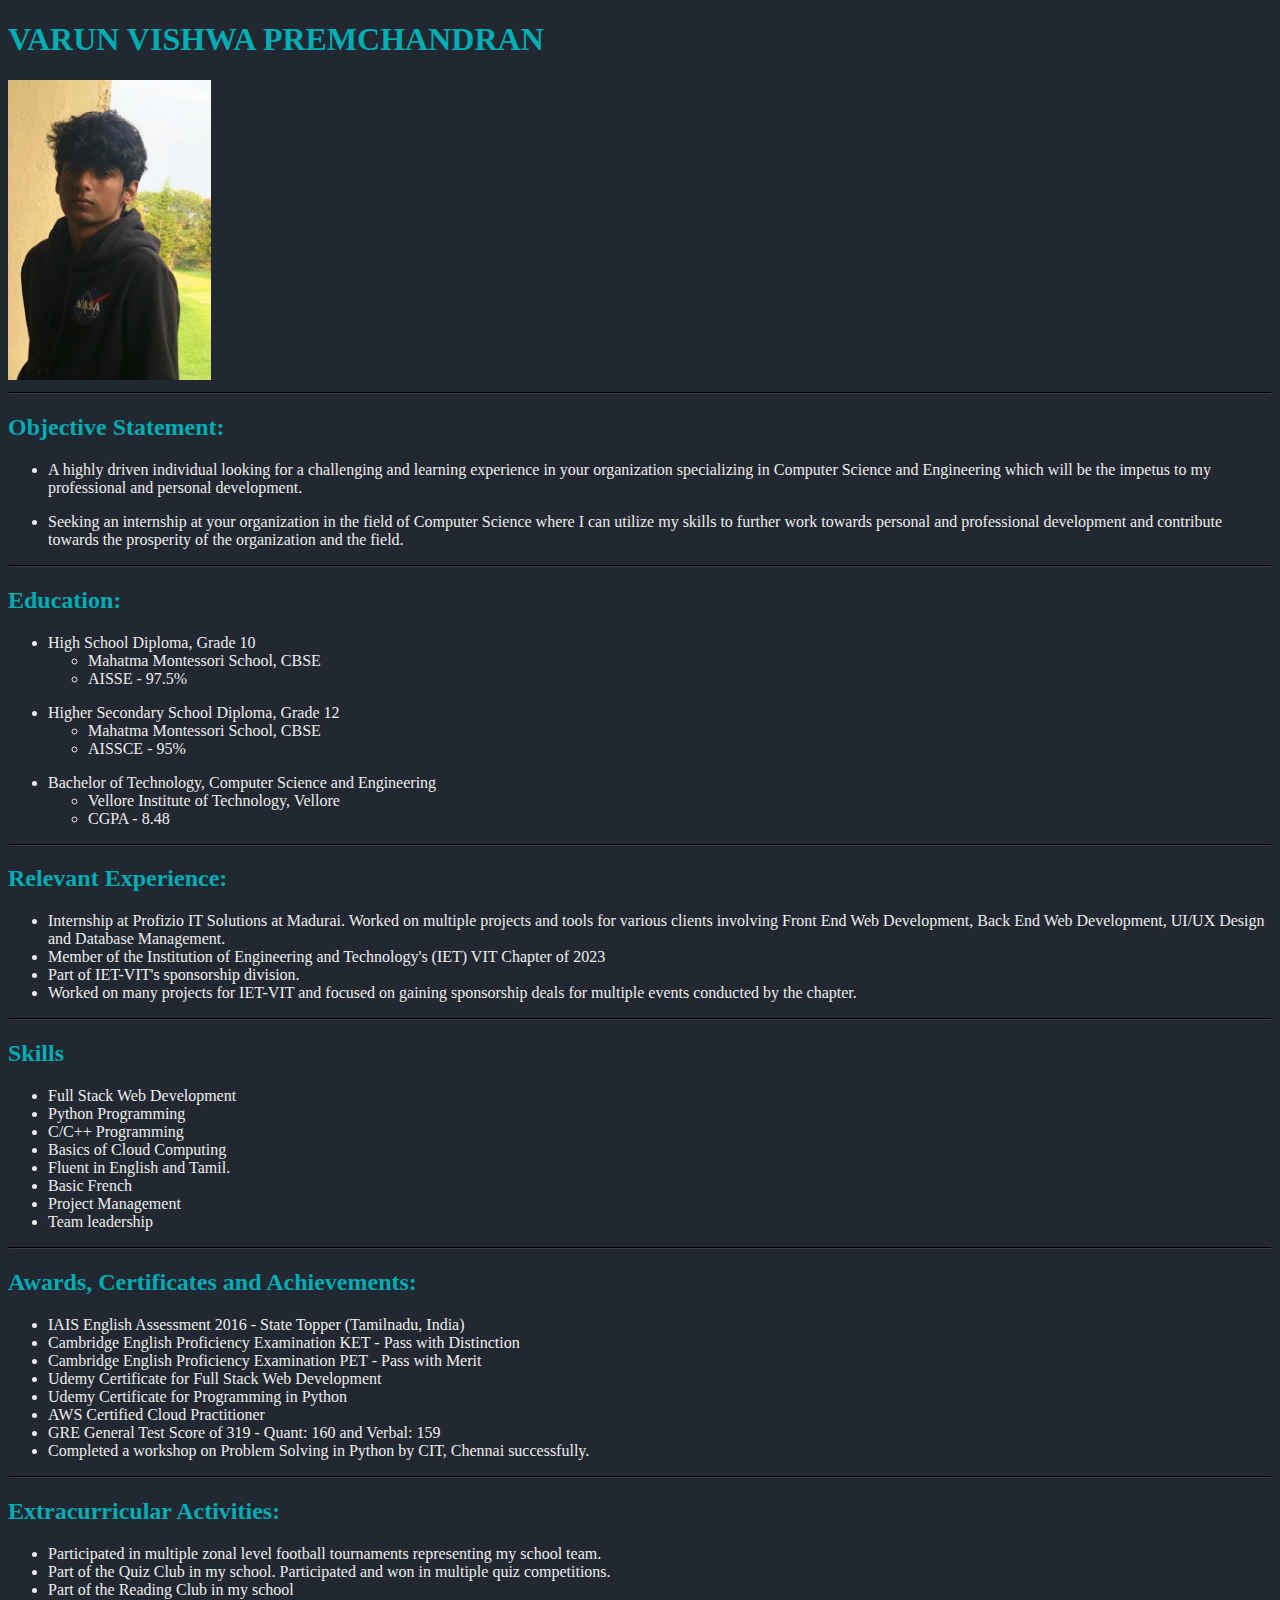
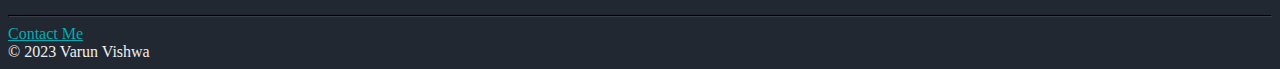
<file: index.html>
<!DOCTYPE html>
<html lang="en">

<head>
    <meta charset="UTF-8">
    <meta http-equiv="X-UA-Compatible" content="IE=edge">
    <meta name="viewport" content="width=device-width, initial-scale=1.0">
    <link rel="stylesheet" href="./styles.css"/>
    <title>Capstone Project 1 - My Resume</title>
</head>

<body>
    
            <h1>VARUN VISHWA PREMCHANDRAN</h1>
  
            <img src="./assets/images/My Photo.jpeg" alt="My Photo" height="300">
    

    <hr />

    <h2>Objective Statement:</h2>
    <ul class="white">
        <li><p>A highly driven individual looking for a challenging and learning experience in your organization specializing in Computer Science and Engineering which will be the impetus to my professional and personal development.</p></li>
        <li><p>Seeking an internship at your organization in the field of Computer Science where I can utilize my skills to further work towards personal and professional development and contribute towards the prosperity of the organization and the field.</p></li>
    </ul>
    
    <hr />
    
    <h2>Education:</h2>
    <ul class="white">
        <li>High School Diploma, Grade 10</li>
        <ul>
            <li>Mahatma Montessori School, CBSE</li>
            <li>AISSE - 97.5%</li>
        </ul>
    </ul>

    <ul class="white">
        <li>Higher Secondary School Diploma, Grade 12</li>
        <ul>
            <li>Mahatma Montessori School, CBSE</li>
            <li>AISSCE - 95%</li>
        </ul>
    </ul>

    <ul class="white">
        <li>Bachelor of Technology, Computer Science and Engineering</li>
        <ul>
            <li>Vellore Institute of Technology, Vellore</li>
            <li>CGPA - 8.48</li>
        </ul>
    </ul>
    
    <hr />
    
    <h2>Relevant Experience:</h2>
    <ul class="white">
        <li>Internship at Profizio IT Solutions at Madurai. Worked on multiple projects and tools for various clients involving Front End Web Development, Back End Web Development, UI/UX Design and Database Management.</li>
        <li>Member of the Institution of Engineering and Technology's (IET) VIT Chapter of 2023</li>
        <li>Part of IET-VIT's sponsorship division.</li>
        <li>Worked on many projects for IET-VIT and focused on gaining sponsorship deals for multiple events conducted by the chapter.</li>
    </ul>
    <hr />
    
    <h2>Skills</h2>
    <ul class="white">
        <li>Full Stack Web Development</li>
        <li>Python Programming</li>
        <li>C/C++ Programming</li>
        <li>Basics of Cloud Computing</li>
        <li>Fluent in English and Tamil.</li>
        <li>Basic French</li>
        <li>Project Management</li>
        <li>Team leadership</li>
    </ul>
    <hr />

    <h2>Awards, Certificates and Achievements:</h2>
    <ul class="white">
        <li>IAIS English Assessment 2016 - State Topper (Tamilnadu, India)</li>
        <li>Cambridge English Proficiency Examination KET - Pass with Distinction</li>
        <li>Cambridge English Proficiency Examination PET - Pass with Merit</li>
        <li>Udemy Certificate for Full Stack Web Development</li>
        <li>Udemy Certificate for Programming in Python</li>
        <li> AWS Certified Cloud Practitioner</li>
        <li>GRE General Test Score of 319 - Quant: 160 and Verbal: 159</li>
        <li>Completed a workshop on Problem Solving in Python by CIT, Chennai successfully.</li>
    </ul>
    <hr />

    <h2>Extracurricular Activities:</h2>
    <ul class="white">
        <li>Participated in multiple zonal level football tournaments representing my school team.</li>
        <li>Part of the Quiz Club in my school. Participated and won in multiple quiz competitions. </li>
        <li>Part of the Reading Club in my school</li>
    </ul>
    <hr />

    <a class="light_blue" href="./public/contact_me.html">Contact Me</a>

    
    <footer class="white">© 2023 Varun Vishwa</footer>




</body>

</html>
</file>
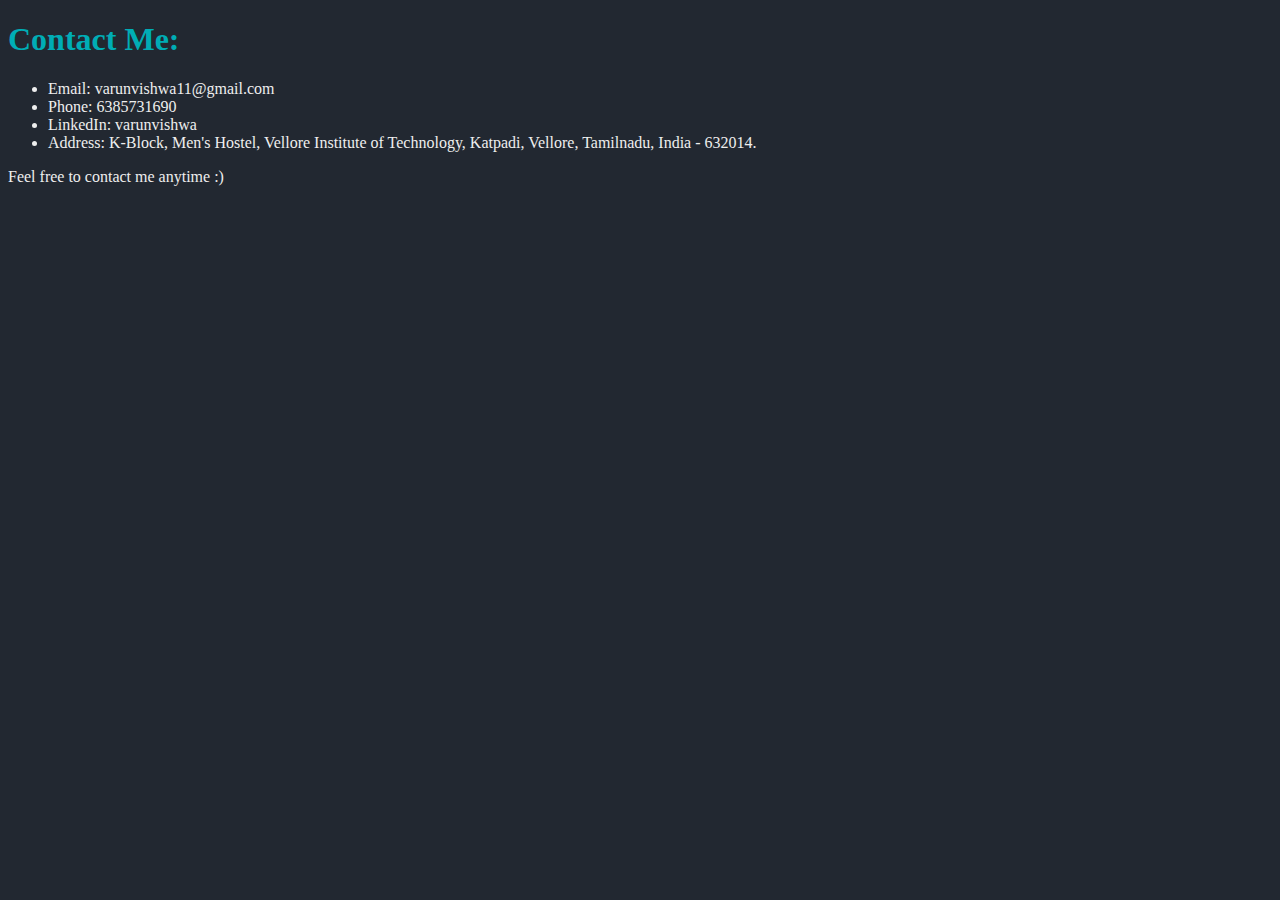
<file: public/contact-me.html>
<!DOCTYPE html>
<html lang="en">
    <head>
        <meta charset="UTF-8">
        <meta http-equiv="X-UA-Compatible" content="IE=edge">
        <meta name="viewport" content="width=device-width, initial-scale=1.0">
        <link rel="stylesheet" href="./contact_me_styles.css"/>
        <title>Contact Details</title>
    </head>

    <body>
        <h1>Contact Me:</h1>
        <ul class="white">
            <li>Email: varunvishwa11@gmail.com</li>
            <li>Phone: 6385731690</li>
            <li>LinkedIn: varunvishwa</li>
            <li>Address: K-Block, Men's Hostel, Vellore Institute of Technology, Katpadi, Vellore, Tamilnadu, India - 632014.</li>
        </ul>

        <p>Feel free to contact me anytime :)</p>
    </body>

</html>
</file>
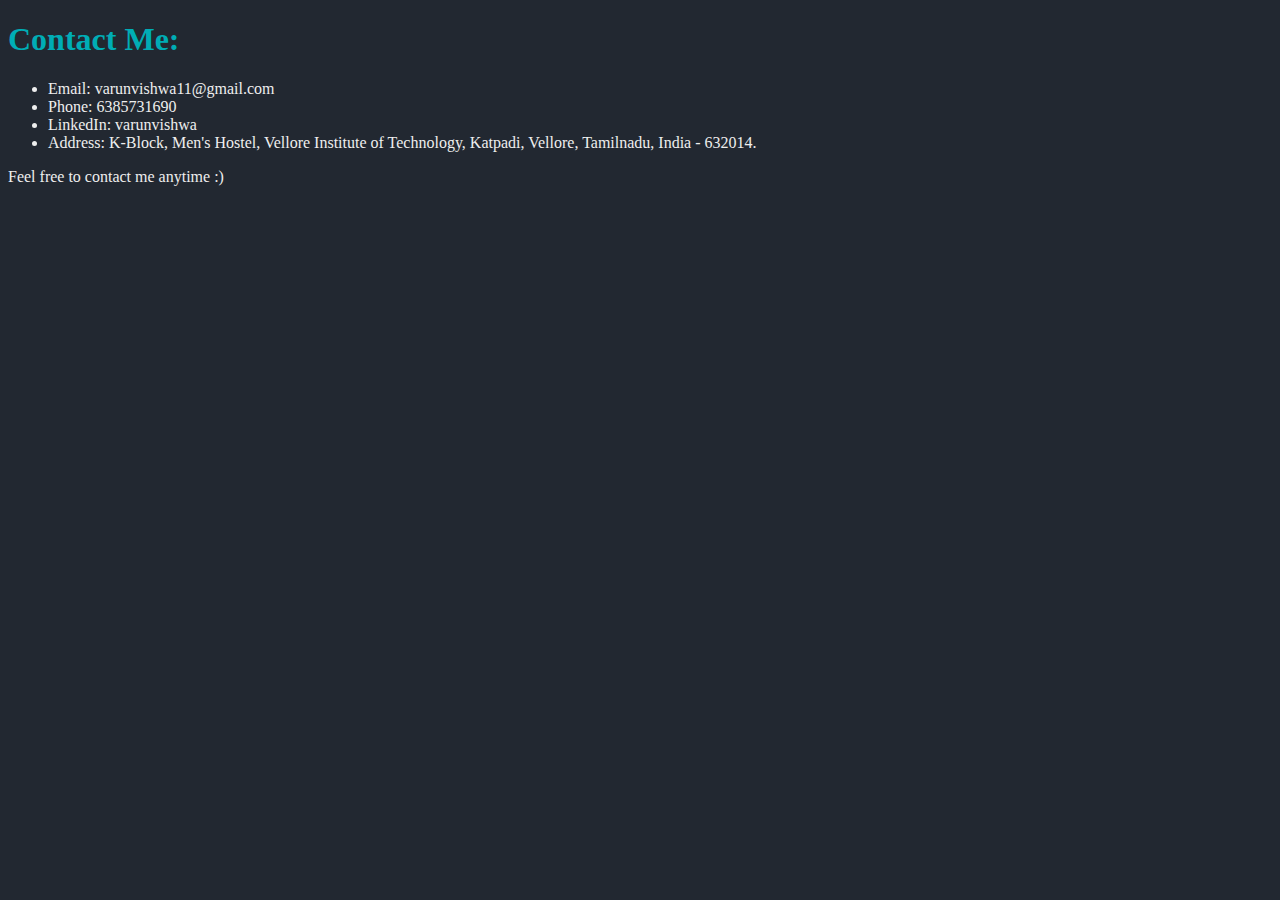
<file: public/contact_me.html>
<!DOCTYPE html>
<html lang="en">
    <head>
        <meta charset="UTF-8">
        <meta http-equiv="X-UA-Compatible" content="IE=edge">
        <meta name="viewport" content="width=device-width, initial-scale=1.0">
        <link rel="stylesheet" href="./contact_me_styles.css"/>
        <title>Contact Details</title>
    </head>

    <body>
        <h1>Contact Me:</h1>
        <ul class="white">
            <li>Email: varunvishwa11@gmail.com</li>
            <li>Phone: 6385731690</li>
            <li>LinkedIn: varunvishwa</li>
            <li>Address: K-Block, Men's Hostel, Vellore Institute of Technology, Katpadi, Vellore, Tamilnadu, India - 632014.</li>
        </ul>

        <p>Feel free to contact me anytime :)</p>
    </body>

</html>
</file>
<file: styles.css>
html{
    background-color: #222831;
}

h1,h2{
    color: #00ADB5;
}

.white{
    color: #EEEEEE;
}

hr{
    border-color: #393E46;
}

.light_blue{
    color: #00ADB5;
}
</file>
<file: public/contact_me_styles.css>
html{
    background-color: #222831;
}

h1{
    color: #00ADB5;
}

.white,p{
    color: #EEEEEE;
}
</file>
